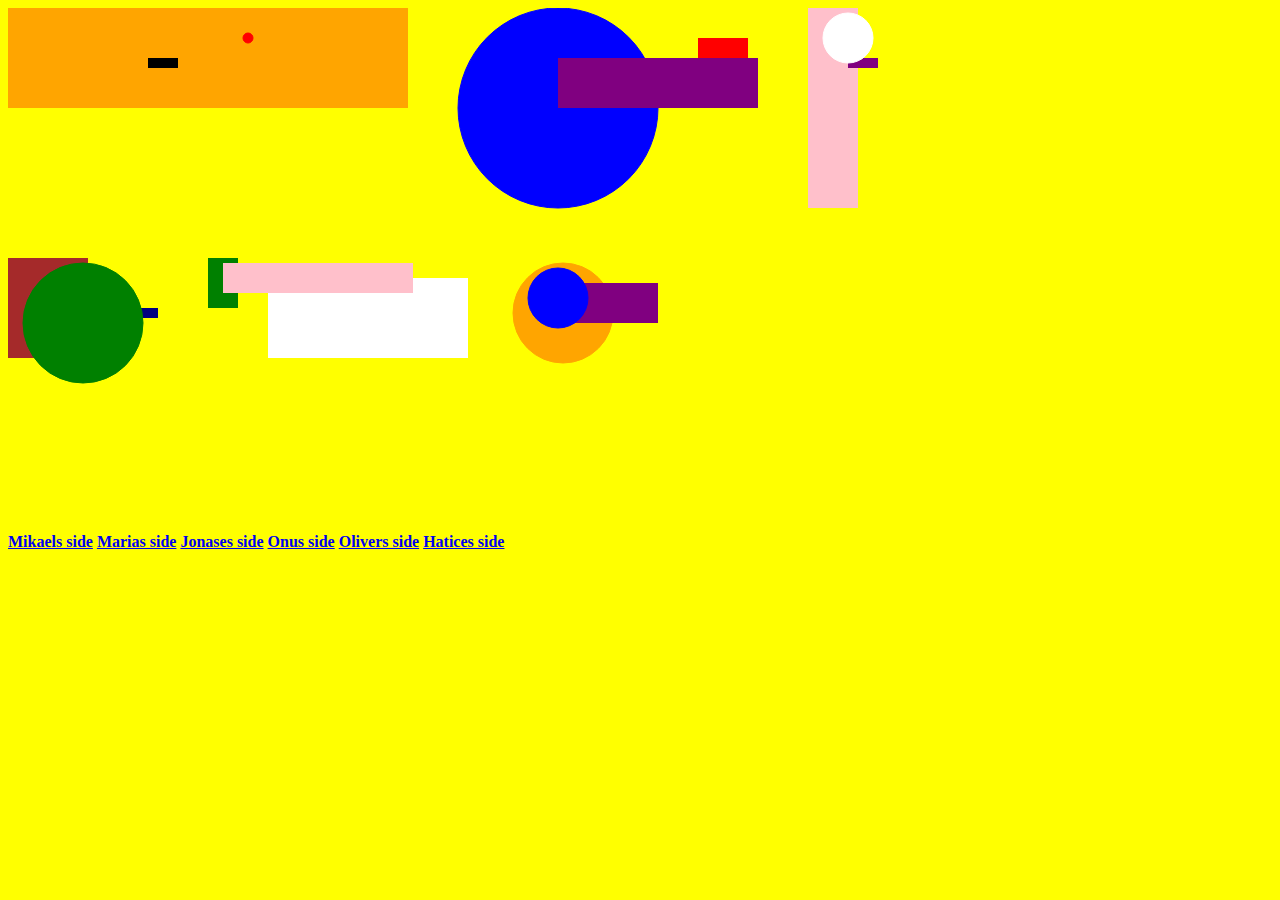
<file: Index.html>
<!DOCTYPE html>
<html lang="en">
<head>
    <link rel="stylesheet" href="CSS/Style.css">
    <!-- This links the html to the CSS file Style-->
    <meta charset="UTF-8">
    <meta http-equiv="X-UA-Compatible" content="IE=edge">
    <meta name="viewport" content="width=device-width, initial-scale=1.0">
    <title>Index</title>
</head>
<body class="background">
    <!-- This gives the body the class background -->
    <canvas id="canvas" width="1200px" height="500px"></canvas>
    <!-- This creates a canvas object that can be drawn in -->
    <br>
    <h4>
    <a href="Mikael.html">Mikaels side</a>
    <a href="Maria.html">Marias side</a>
    <a href="Jonas.html">Jonases side</a>
    <a href="Onu.html">Onus side</a>
    <a href="Oliver.html">Olivers side</a>
    <a href="Hatice.html">Hatices side</a>  
    </h4>
    <!-- Creates links to all the different websides-->
    <div id="Container">
        <!-- Creates a Div element with the id Container -->
        <svg id="Graphics" width="500px" height="300px">
            <!-- This creates a svg element that has the id Graphics, which is used to inject code using JS -->
        </svg>
    </div>

    <script src="Java Script/figures.js">
    </script>
    <!-- This runs the JS code from the file figures -->
</body>
</html>
</file>
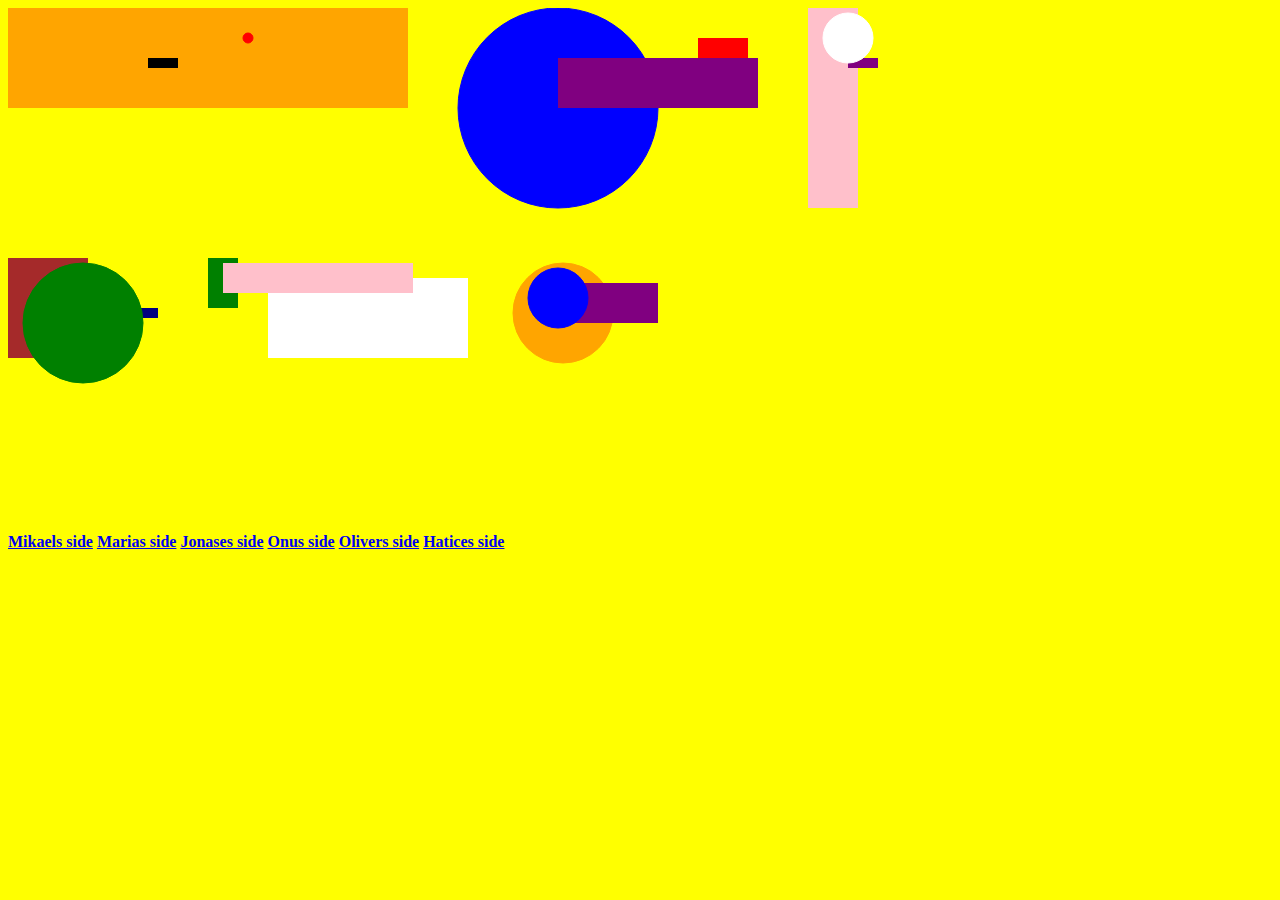
<file: index.html>
<!DOCTYPE html>
<html lang="en">
<head>
    <link rel="stylesheet" href="CSS/Style.css">
    <!-- This links the html to the CSS file Style-->
    <meta charset="UTF-8">
    <meta http-equiv="X-UA-Compatible" content="IE=edge">
    <meta name="viewport" content="width=device-width, initial-scale=1.0">
    <title>Index</title>
</head>
<body class="background">
    <!-- This gives the body the class background -->
    <canvas id="canvas" width="1200px" height="500px"></canvas>
    <!-- This creates a canvas object that can be drawn in -->
    <br>
    <h4>
    <a href="Mikael.html">Mikaels side</a>
    <a href="Maria.html">Marias side</a>
    <a href="Jonas.html">Jonases side</a>
    <a href="Onu.html">Onus side</a>
    <a href="Oliver.html">Olivers side</a>
    <a href="Hatice.html">Hatices side</a>  
    </h4>
    <!-- Creates links to all the different websides-->
    <div id="Container">
        <!-- Creates a Div element with the id Container -->
        <svg id="Graphics" width="500px" height="300px">
            <!-- This creates a svg element that has the id Graphics, which is used to inject code using JS -->
        </svg>
    </div>

    <script src="Java Script/figures.js">
    </script>
    <!-- This runs the JS code from the file figures -->
</body>
</html>
</file>
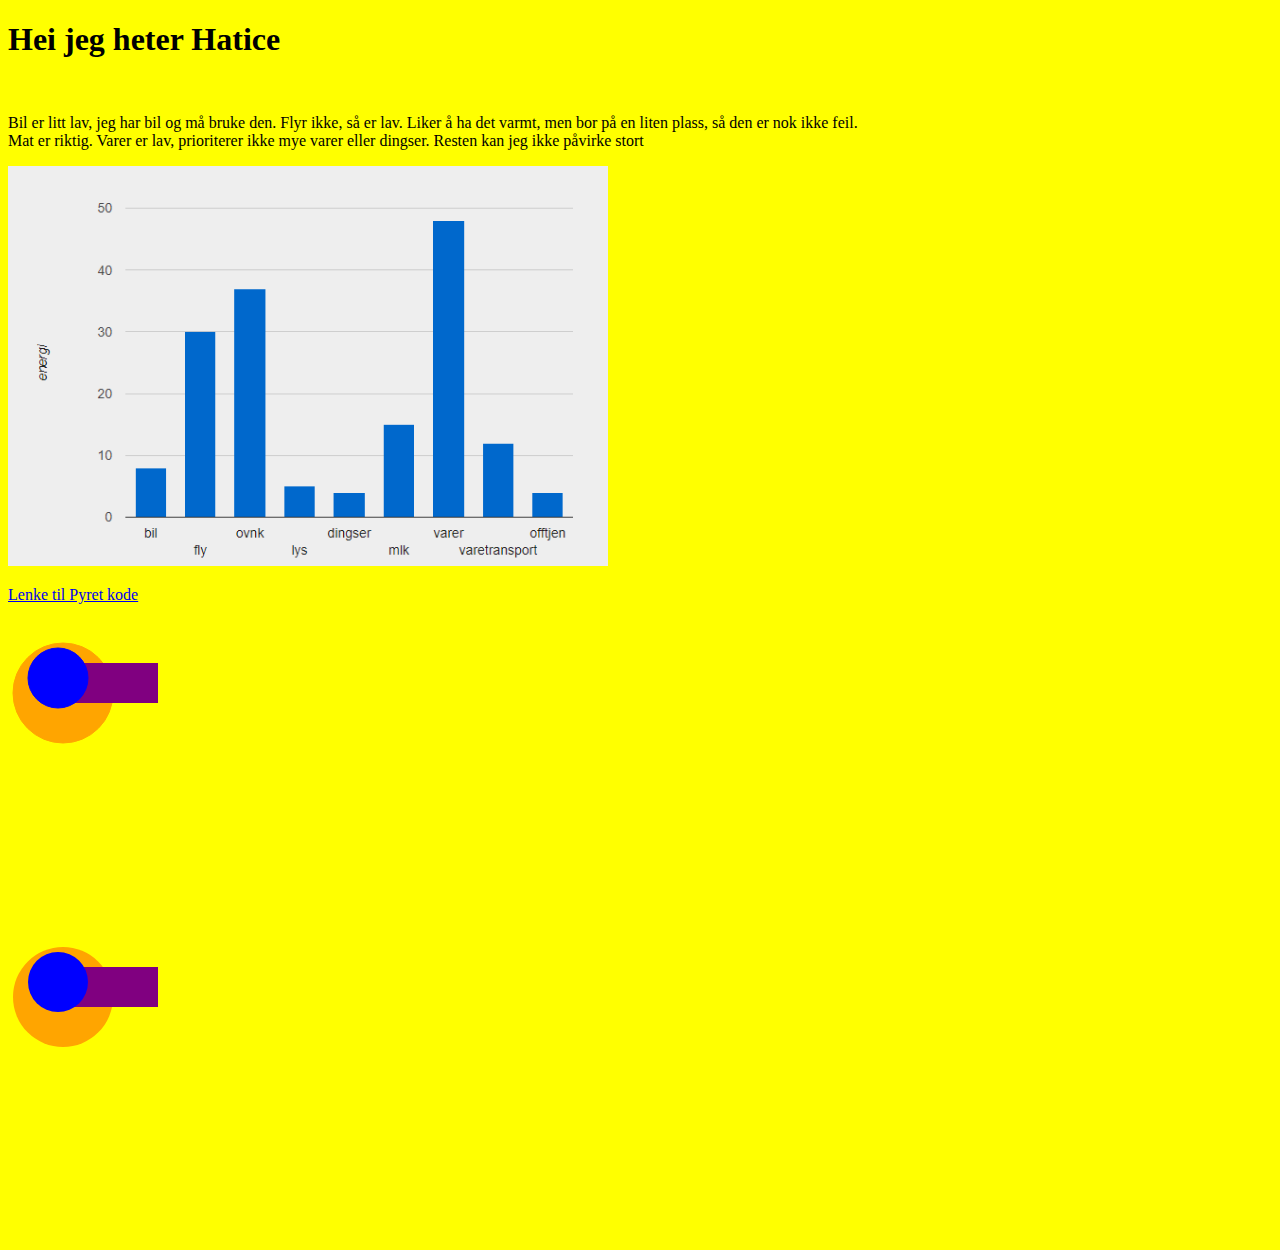
<file: Hatice.html>
<!DOCTYPE html>
<html lang="en">
<head>
    <link rel="stylesheet" href="CSS/Style.css">
    <meta charset="UTF-8">
    <meta name="viewport" content="width=device-width, initial-scale=1.0">
    <title>Hatices side</title>
</head>
<body class="background">
    <p><h1>Hei jeg heter Hatice</h1><br></p>
    <p>Bil er litt lav, jeg har bil og må bruke den. Flyr ikke, så er lav. Liker å ha det varmt, men bor på en liten plass, så den er nok ikke feil. <br>
    Mat er riktig. Varer er lav, prioriterer ikke mye varer eller dingser. Resten kan jeg ikke påvirke stort<br></p>
    <a href="index.html"><img src="img/Barchart.PNG" width="600px" height="400px"></a>
    <p><a href="https://github.com/Haticekiracno/Figure/blob/main/README.md">Lenke til Pyret kode</a></p>

        <br>
    <canvas id="canvas" width="500px" height="300px"></canvas>
    <div id="Container">
        <svg id="Graphics" width="500px" height="300px">

        </svg>
    </div>
    
    <script src="Java Script/Hatice.js">

    </script>
</body>
</html>
</file>
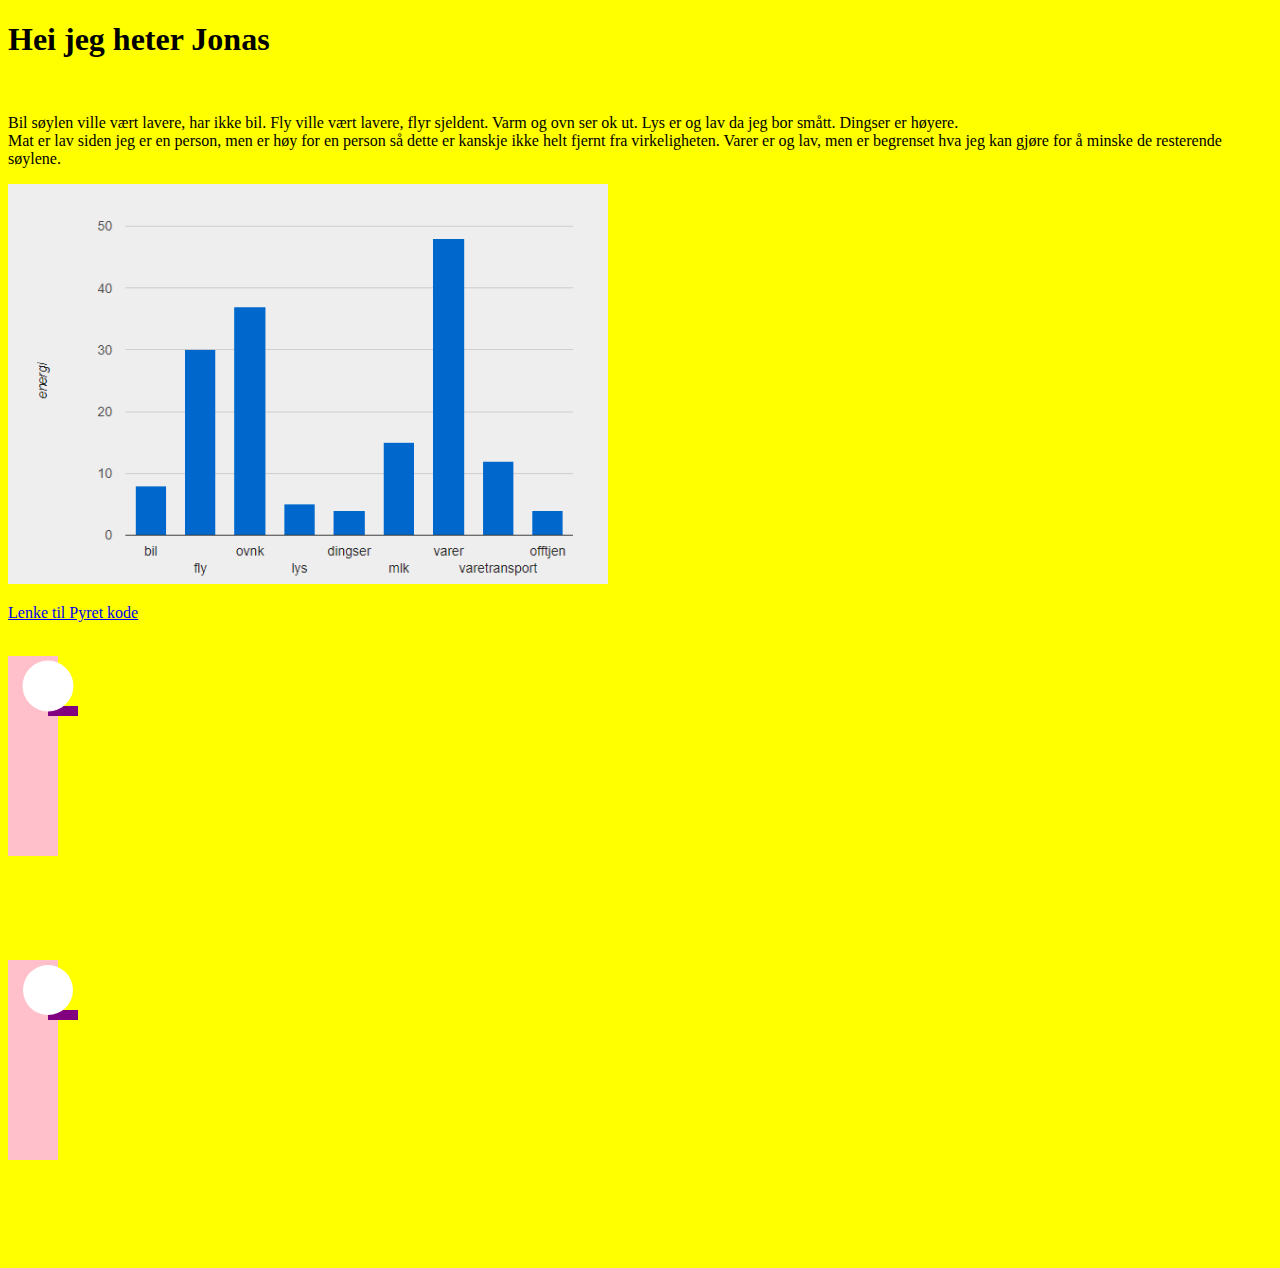
<file: Jonas.html>
<!DOCTYPE html>
<html lang="en">
<head>
    <link rel="stylesheet" href="CSS/Style.css">
    <meta charset="UTF-8">
    <meta name="viewport" content="width=device-width, initial-scale=1.0">
    <title>Jonases side</title>
</head>
<body class="background">
    <p><h1>Hei jeg heter Jonas</h1><br></p>
    <p>Bil søylen ville vært lavere, har ikke bil. Fly ville vært lavere, flyr sjeldent. Varm og ovn ser ok ut. Lys er og lav da jeg bor smått. Dingser er høyere. <br>
    Mat er lav siden jeg er en person, men er høy for en person så dette er kanskje ikke helt fjernt fra virkeligheten. Varer er og lav, men er begrenset hva jeg kan gjøre for å minske de resterende søylene.<br></p>
    <a href="index.html"><img src="img/Barchart.PNG" width="600px" height="400px"></a>
    <p><a href="https://github.com/Jonasmp02/Figur/blob/main/README.md">Lenke til Pyret kode</a></p>

        <br>
    <canvas id="canvas" width="500px" height="300px"></canvas>
    <div id="Container">
        <svg id="Graphics" width="500px" height="300px">

        </svg>
    </div>
    
    <script src="Java Script/Jonas.js">

    </script>
</body>
</html>
</file>
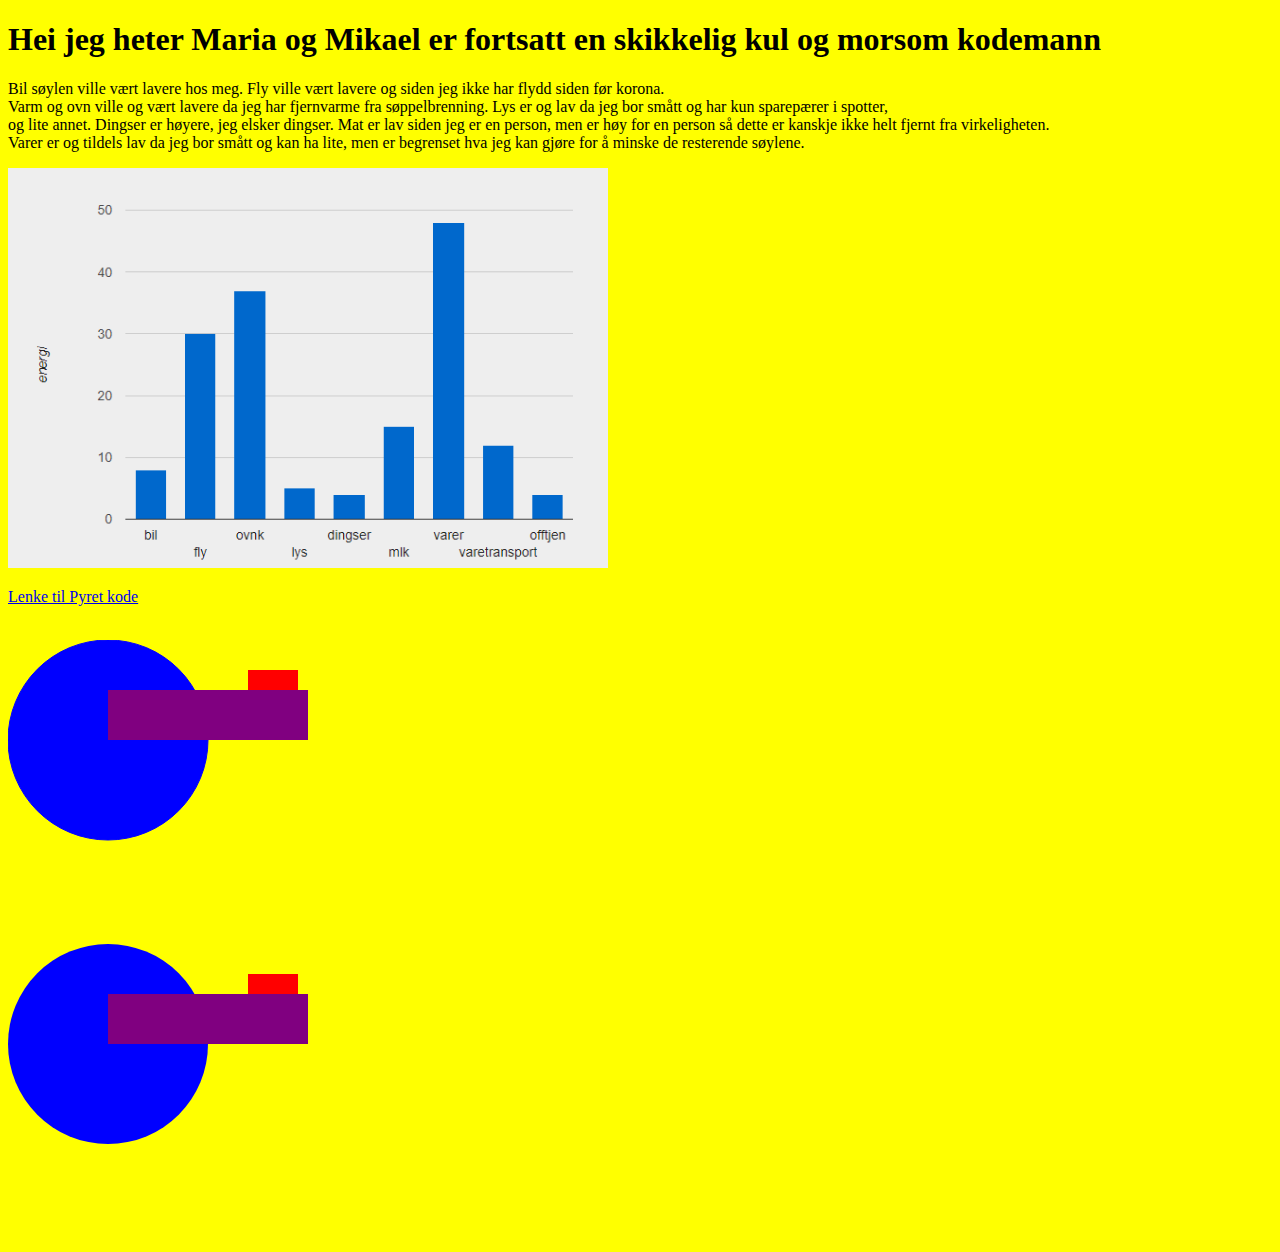
<file: Maria.html>
<!DOCTYPE html>
<html lang="en">
<head>
    <link rel="stylesheet" href="CSS/Style.css">
    <meta charset="UTF-8">
    <meta name="viewport" content="width=device-width, initial-scale=1.0">
    <title>Marias side</title>
</head>
<body class="background">
    <p><h1>Hei jeg heter Maria og Mikael er fortsatt en skikkelig kul og morsom kodemann</h1></p>
    <p>Bil søylen ville vært lavere hos meg. Fly ville vært lavere og siden jeg ikke har flydd siden før korona. 
        <br>Varm og ovn ville og vært lavere da jeg har fjernvarme fra søppelbrenning. Lys er og lav da jeg bor smått og har kun sparepærer i spotter, 
        <br>og lite annet. Dingser er høyere, jeg elsker dingser. Mat er lav siden jeg er en person, men er høy for en person så dette er kanskje ikke helt fjernt fra virkeligheten. 
        <br>Varer er og tildels lav da jeg bor smått og kan ha lite, men er begrenset hva jeg kan gjøre for å minske de resterende søylene.<br></p>
    <a href="index.html"><img src="img/Barchart.PNG" width="600px" height="400px"></a>
    <p><a href="https://github.com/Fractal-Maria/Pyret-figur/blob/main/Figuren">Lenke til Pyret kode</a></p>

        <br>
    <canvas id="canvas" width="500px" height="300px"></canvas>
    <div id="Container">
        <svg id="Graphics" width="500px" height="300px">

        </svg>
    </div>
    
    <script src="Java Script/Maria.js">

    </script>
</body>
</html>
</file>
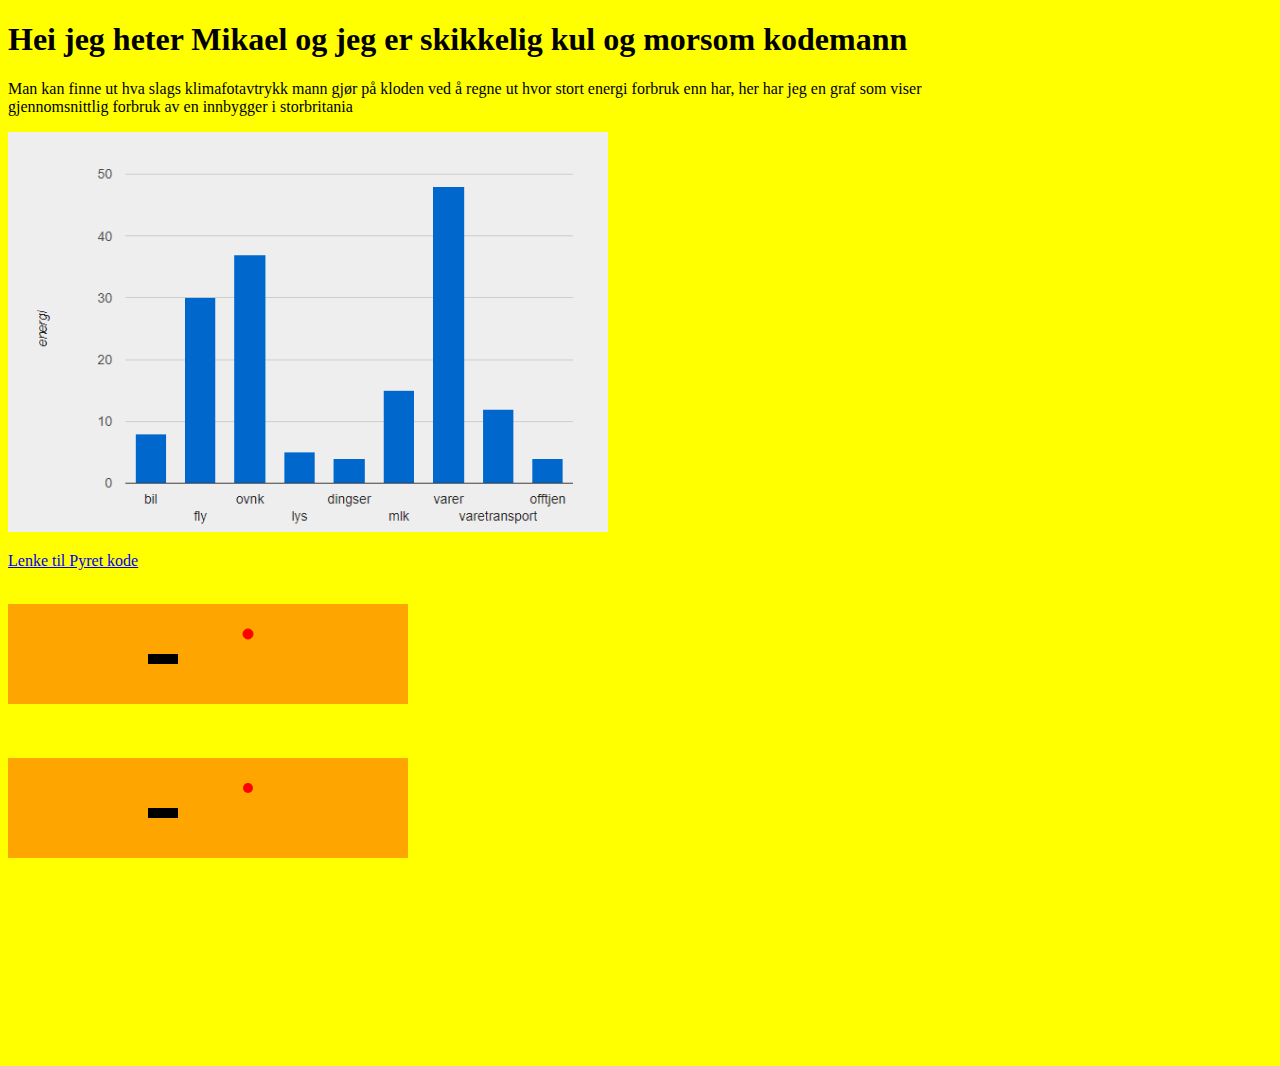
<file: Mikael.html>
<!DOCTYPE html>
<html lang="en">
<head>
    <link rel="stylesheet" href="CSS/Style.css">
    <!-- Links the HTML file to Style.css -->
    <meta charset="UTF-8">
    <meta name="viewport" content="width=device-width, initial-scale=1.0">
    <title>Mikaels side</title>
</head>
<body class="background">
    <p><h1>Hei jeg heter Mikael og jeg er skikkelig kul og morsom kodemann</h1></p>
    <p>Man kan finne ut hva slags klimafotavtrykk mann gjør på kloden ved å regne ut hvor stort energi forbruk enn har, her har jeg en graf som viser <br>
        gjennomsnittlig forbruk av en innbygger i storbritania<br></p>  
    <a href="index.html"><img src="img/Barchart.PNG" width="600px" height="400px"></a>
    <!-- This creates an img elment that uses the barchart img, if you click the image you will be sent back to the main website-->
    <p><a href="https://github.com/Nyborg9/Pyret-Figur/blob/main/Figur">Lenke til Pyret kode</a></p>
<!-- This creates a link the the pyret repository-->
        <br>
    <canvas id="canvas" width="500px" height="150px"></canvas>
    <!--Creates a canvas element-->
    <div id="Container">
        <svg id="Graphics" width="500px" height="100px">
            <!--This creates a svg element that will be used by the JS file to draw create svg figures-->
        </svg>
    </div>
    
    <script src="Java Script/Mikael.js">

    </script>
    <!--Runs the code from Mikael.js-->
</body>
</html>
</file>
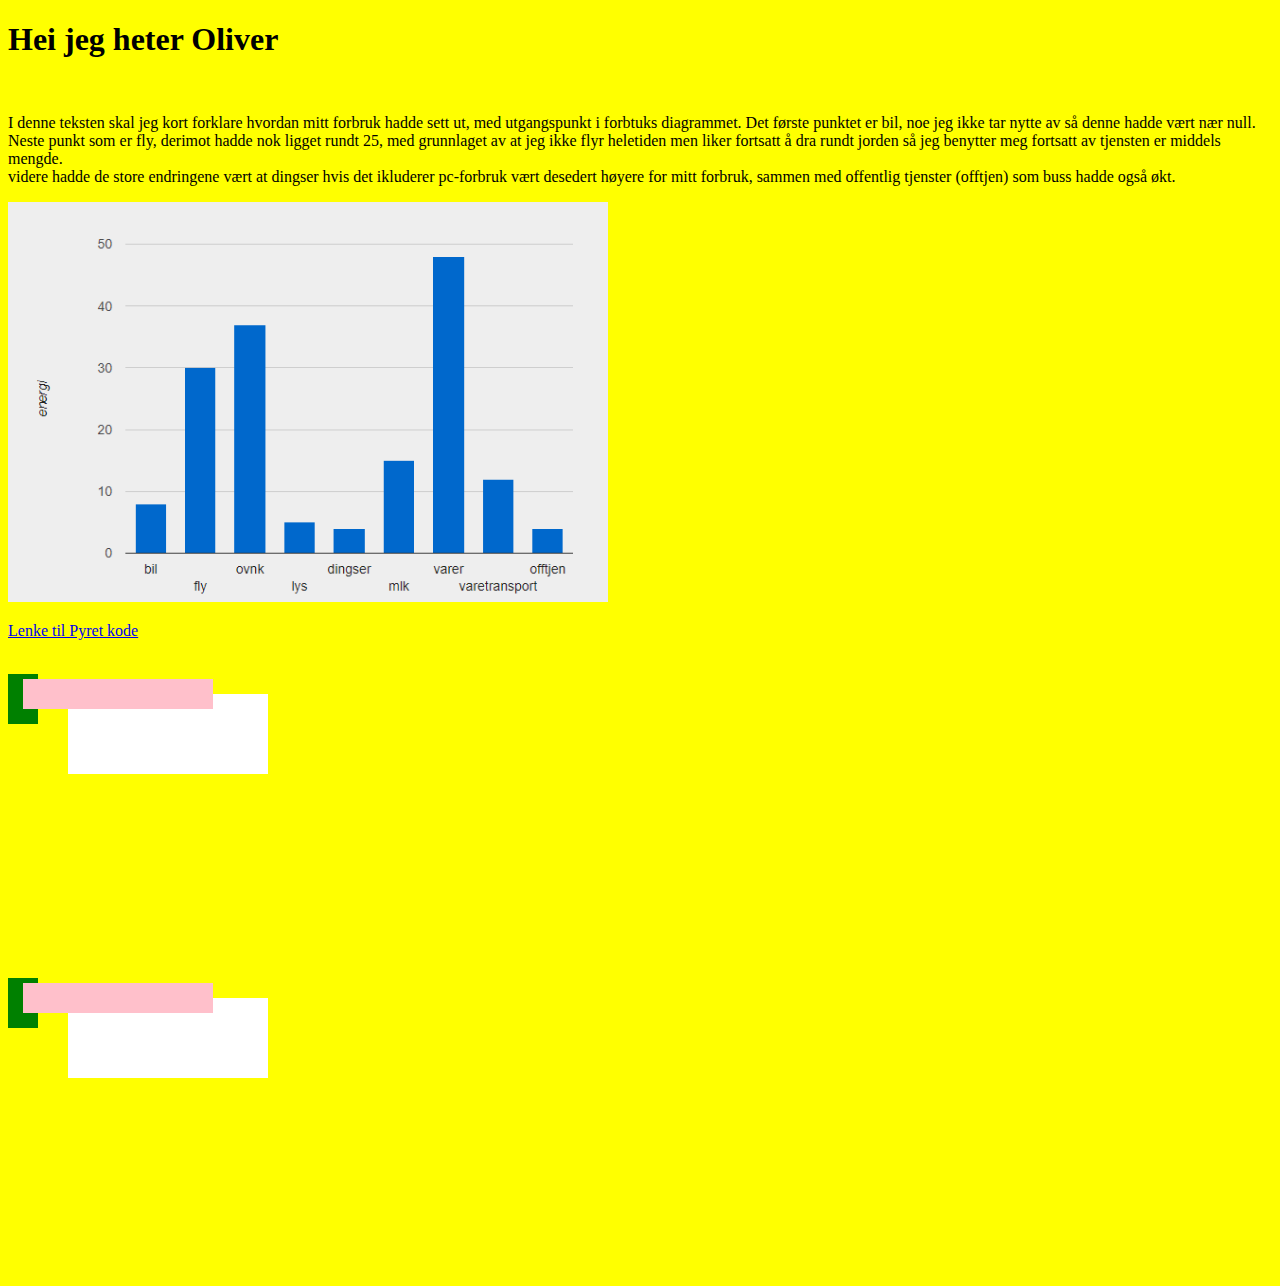
<file: Oliver.html>
<!DOCTYPE html>
<html lang="en">
<head>
    <link rel="stylesheet" href="CSS/Style.css">
    <meta charset="UTF-8">
    <meta name="viewport" content="width=device-width, initial-scale=1.0">
    <title>Olivers side</title>
</head>
<body class="background">
    <p><h1>Hei jeg heter Oliver</h1><br></p>
    <p>I denne teksten skal jeg kort forklare hvordan mitt forbruk hadde sett ut, med utgangspunkt i forbtuks diagrammet. Det første punktet er bil, noe jeg ikke tar nytte av så denne hadde vært nær null. <br>
         Neste punkt som er fly, derimot hadde nok ligget rundt 25, med grunnlaget av at jeg ikke flyr heletiden men liker fortsatt å dra rundt jorden så jeg benytter meg fortsatt av tjensten er middels mengde. <br>
         videre hadde de store endringene vært at dingser hvis det ikluderer pc-forbruk vært desedert høyere for mitt forbruk, sammen med offentlig tjenster (offtjen) som buss hadde også økt.<br></p>
    <a href="index.html"><img src="img/Barchart.PNG" width="600px" height="400px"></a>
    <p><a href="https://github.com/oliverhallow/Git-intro/blob/main/Figur.arr">Lenke til Pyret kode</a></p>

        <br>
    <canvas id="canvas" width="500px" height="300px"></canvas>
    <div id="Container">
        <svg id="Graphics" width="500px" height="300px">

        </svg>
    </div>
    
    <script src="Java Script/Oliver.js">

    </script>
</body>
</html>
</file>
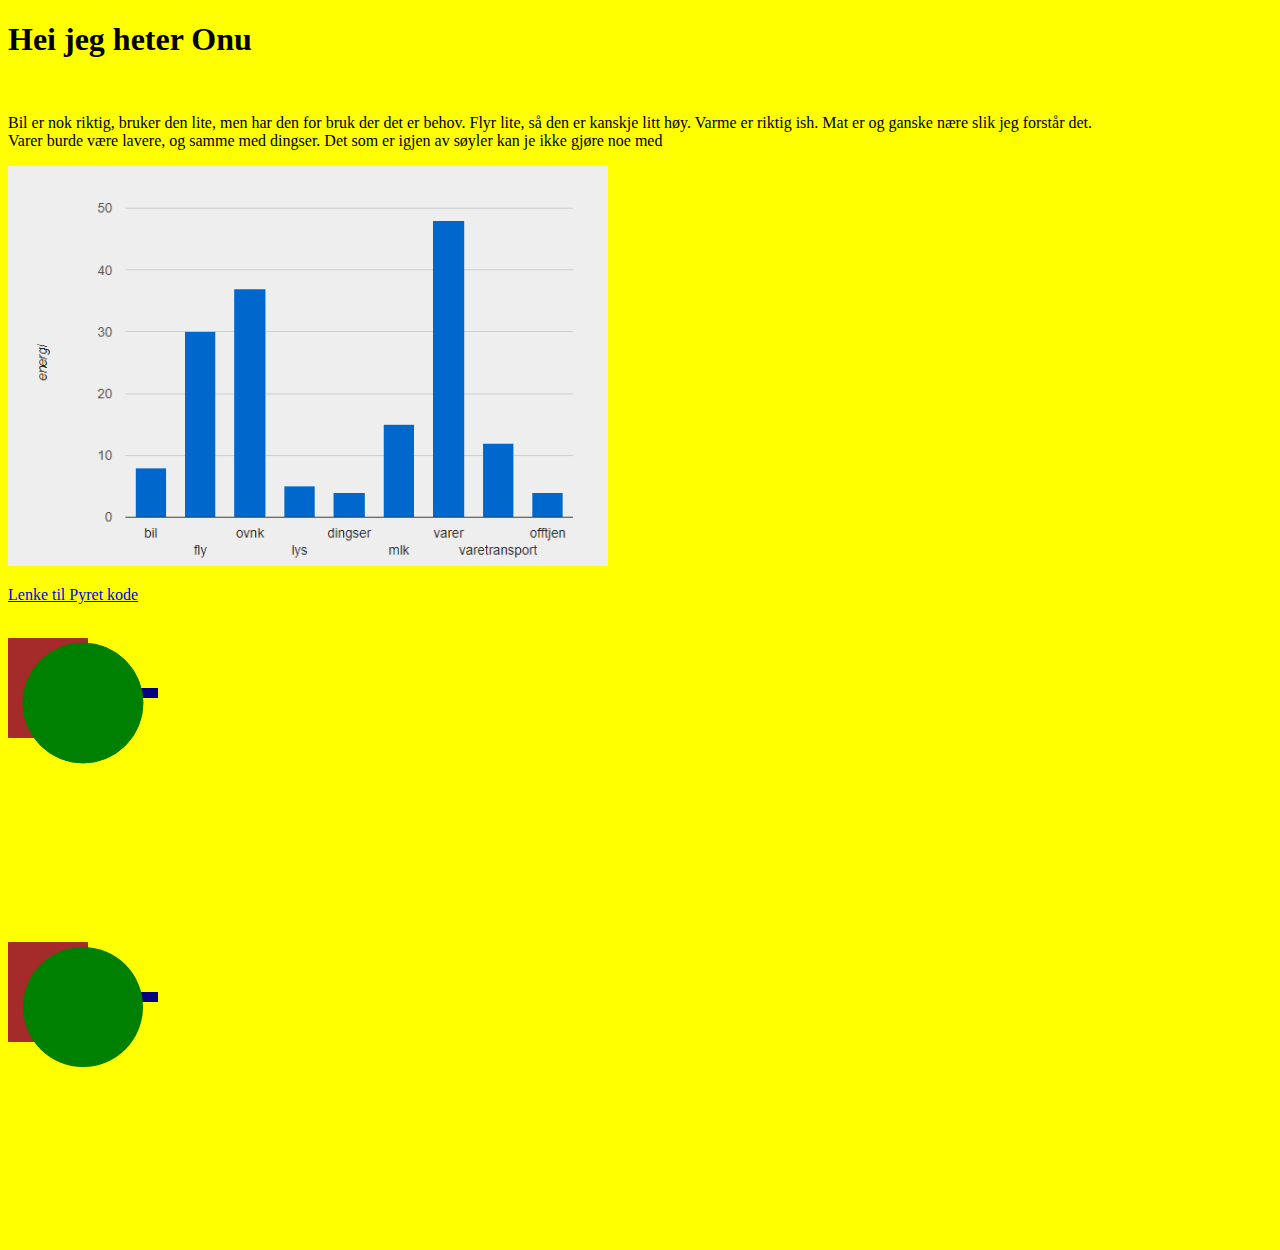
<file: Onu.html>
<!DOCTYPE html>
<html lang="en">
<head>
    <link rel="stylesheet" href="CSS/Style.css">
    <meta charset="UTF-8">
    <meta name="viewport" content="width=device-width, initial-scale=1.0">
    <title>Onus side</title>
</head>
<body class="background">
    <p><h1>Hei jeg heter Onu</h1><br></p>
    <p>Bil er nok riktig, bruker den lite, men har den for bruk der det er behov. Flyr lite, så den er kanskje litt høy. Varme er riktig ish. Mat er og ganske nære slik jeg forstår det. <br>
        Varer burde være lavere, og samme med dingser. Det som er igjen av søyler kan je ikke gjøre noe med<br></p>
    <a href="index.html"><img src="img/Barchart.PNG" width="600px" height="400px"></a>
    <p><a href="https://github.com/Pheeraphau/Figur/blob/main/README.md">Lenke til Pyret kode</a></p>

        <br>
    <canvas id="canvas" width="500px" height="300px"></canvas>
    <div id="Container">
        <svg id="Graphics" width="500px" height="300px">

        </svg>
    </div>
    
    <script src="Java Script/Onu.js">

    </script>
</body>
</html>
</file>
<file: CSS/Style.css>
#Container{
    width: 800px;
    height: 300px;
}
/* Decides the size of the Container id*/
.background{
    background-color: yellow;
}
/* Makes the background color of the background id yellow*/
</file>
